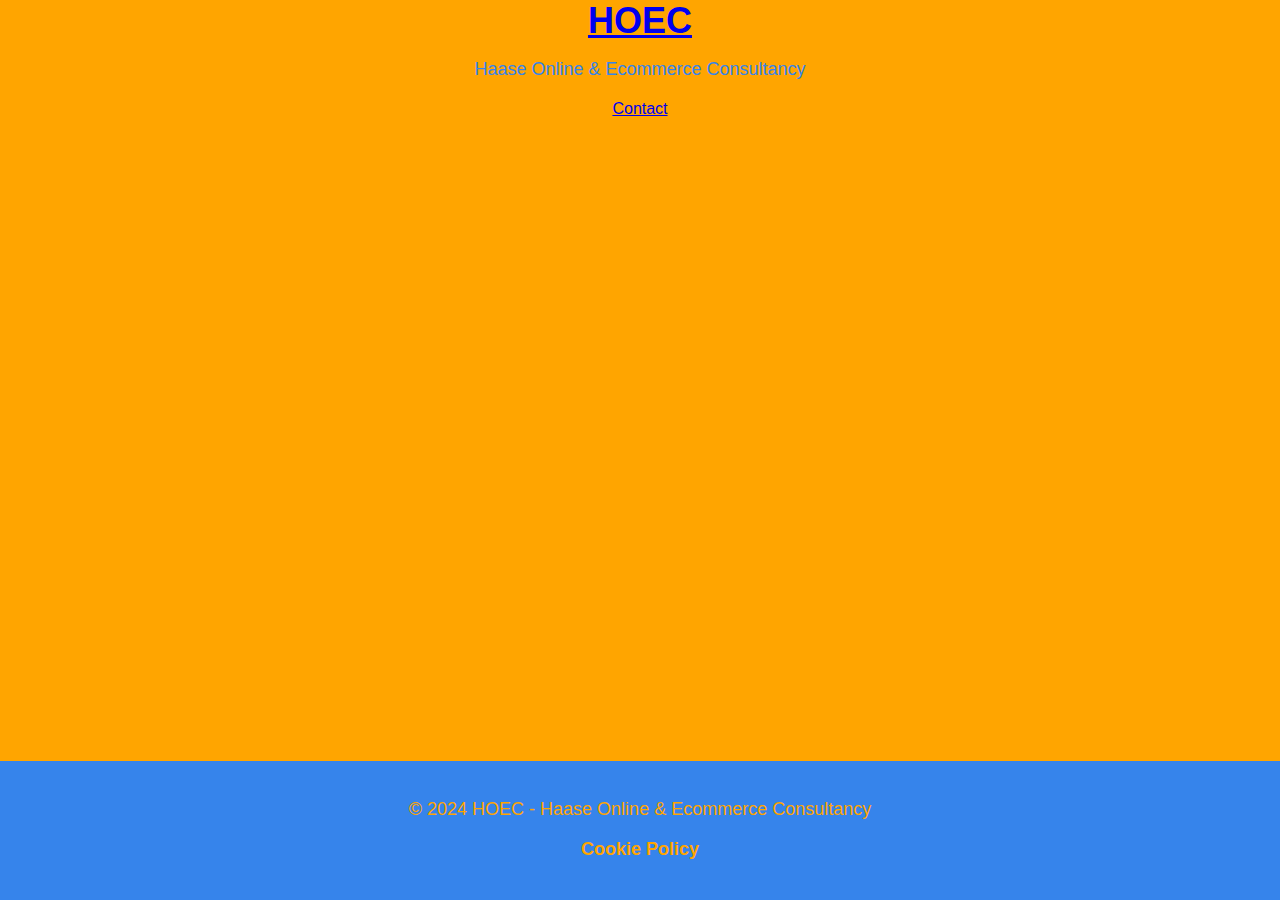
<file: index.html>
<!DOCTYPE html>
<html lang="en">
<head>
    <!-- Google Tag Manager -->
    <script>(function(w,d,s,l,i){w[l]=w[l]||[];w[l].push({'gtm.start':
    new Date().getTime(),event:'gtm.js'});var f=d.getElementsByTagName(s)[0],
    j=d.createElement(s),dl=l!='dataLayer'?'&l='+l:'';j.async=true;j.src=
    'https://www.googletagmanager.com/gtm.js?id='+i+dl;f.parentNode.insertBefore(j,f);
    })(window,document,'script','dataLayer','GTM-T9FP3FFD');</script>
    <!-- End Google Tag Manager -->
    <meta charset="UTF-8">
    <meta name="viewport" content="width=device-width, initial-scale=1.0">
    <title>HOEC - Haase Online & Ecommerce Consultancy</title>
    <link rel="stylesheet" href="CSS/normalize.css">
    <link rel="stylesheet" href="CSS/style.css">
    <link rel="canonical" href="https://www.hoec.nl/">
    <link rel="apple-touch-icon" sizes="180x180" href="/apple-touch-icon.png">
    <link rel="icon" type="image/png" sizes="32x32" href="/favicon-32x32.png">
    <link rel="icon" type="image/png" sizes="16x16" href="/favicon-16x16.png">
    <link rel="manifest" href="/site.webmanifest">
    <script type="application/ld+json">
        {
          "@context": "https://schema.org",
          "@type": "Organization",
          "url": "https://www.hoec.nl",
          "logo": "https://www.hoec.nl/Logo-Hoec-klein-geknipt.png"
        }
        </script>
</head>
<body>
    <!-- Google Tag Manager (noscript) -->
    <noscript><iframe src="https://www.googletagmanager.com/ns.html?id=GTM-T9FP3FFD"
    height="0" width="0" style="display:none;visibility:hidden"></iframe></noscript>
    <!-- End Google Tag Manager (noscript) -->
    <header>
        <h1><a href="https://www.hoec.nl/">HOEC</a></h1>
        <p>Haase Online & Ecommerce Consultancy</p>
        <a href="https://www.hoec.nl/contact">Contact</a>
    </header>
    <footer>
        <p>&copy; 2024 HOEC - Haase Online & Ecommerce Consultancy</p>
        <p><a href="https://www.hoec.nl/cookie-policy">Cookie Policy</a></p>
    </footer>
    <script src="Scripts/dataLayer.js"></script>
</body>
</html>
</file>
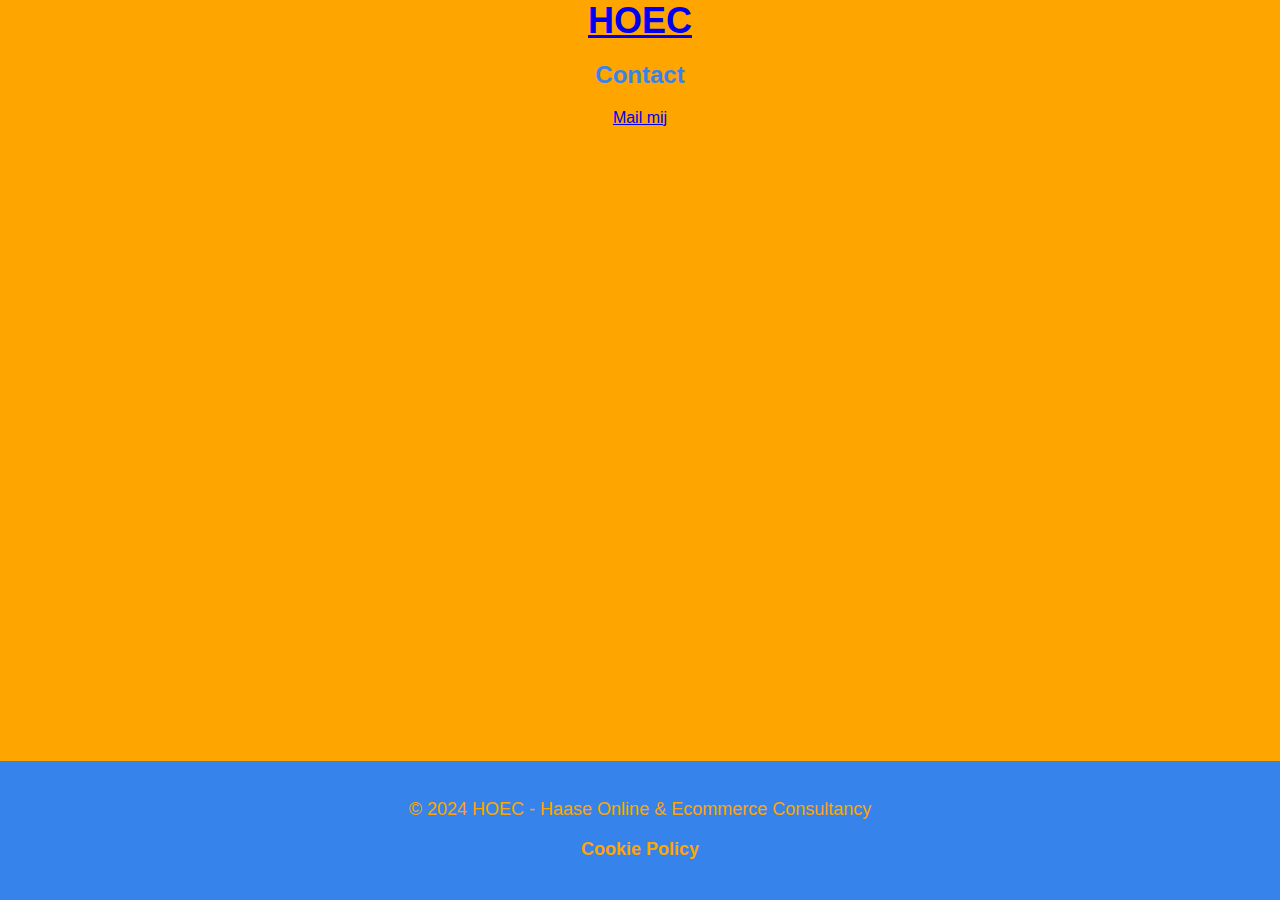
<file: contact.html>
<!DOCTYPE html>
<html lang="en">
<head>
    <!-- Google Tag Manager -->
    <script>(function(w,d,s,l,i){w[l]=w[l]||[];w[l].push({'gtm.start':
    new Date().getTime(),event:'gtm.js'});var f=d.getElementsByTagName(s)[0],
    j=d.createElement(s),dl=l!='dataLayer'?'&l='+l:'';j.async=true;j.src=
    'https://www.googletagmanager.com/gtm.js?id='+i+dl;f.parentNode.insertBefore(j,f);
    })(window,document,'script','dataLayer','GTM-T9FP3FFD');</script>
    <!-- End Google Tag Manager -->
    <meta charset="UTF-8">
    <meta name="viewport" content="width=device-width, initial-scale=1.0">
    <title>HOEC - Contact</title>
    <link rel="stylesheet" href="CSS/normalize.css">
    <link rel="stylesheet" href="CSS/style.css">
    <link rel="apple-touch-icon" sizes="180x180" href="/apple-touch-icon.png">
    <link rel="icon" type="image/png" sizes="32x32" href="/favicon-32x32.png">
    <link rel="icon" type="image/png" sizes="16x16" href="/favicon-16x16.png">
    <link rel="manifest" href="/site.webmanifest">
    <script type="application/ld+json">
        {
          "@context": "https://schema.org",
          "@type": "Organization",
          "url": "https://www.hoec.nl",
          "logo": "https://www.hoec.nl/Logo-Hoec-klein-geknipt.png"
        }
        </script>
</head>
<body>
    <!-- Google Tag Manager (noscript) -->
    <noscript><iframe src="https://www.googletagmanager.com/ns.html?id=GTM-T9FP3FFD"
    height="0" width="0" style="display:none;visibility:hidden"></iframe></noscript>
    <!-- End Google Tag Manager (noscript) -->
    <header>
        <h1><a href="https://www.hoec.nl/">HOEC</a></h1>
        <h2>Contact</h2>
        <a href="mailto:casperhaase1994@gmail.com" id="email">Mail mij</a>
    </header>
    <footer>
        <p>&copy; 2024 HOEC - Haase Online & Ecommerce Consultancy</p>
        <p><a href="https://www.hoec.nl/cookie-policy">Cookie Policy</a></p>
    </footer>
    <script src="Scripts/dataLayer.js"></script>
</body>
</html>
</file>
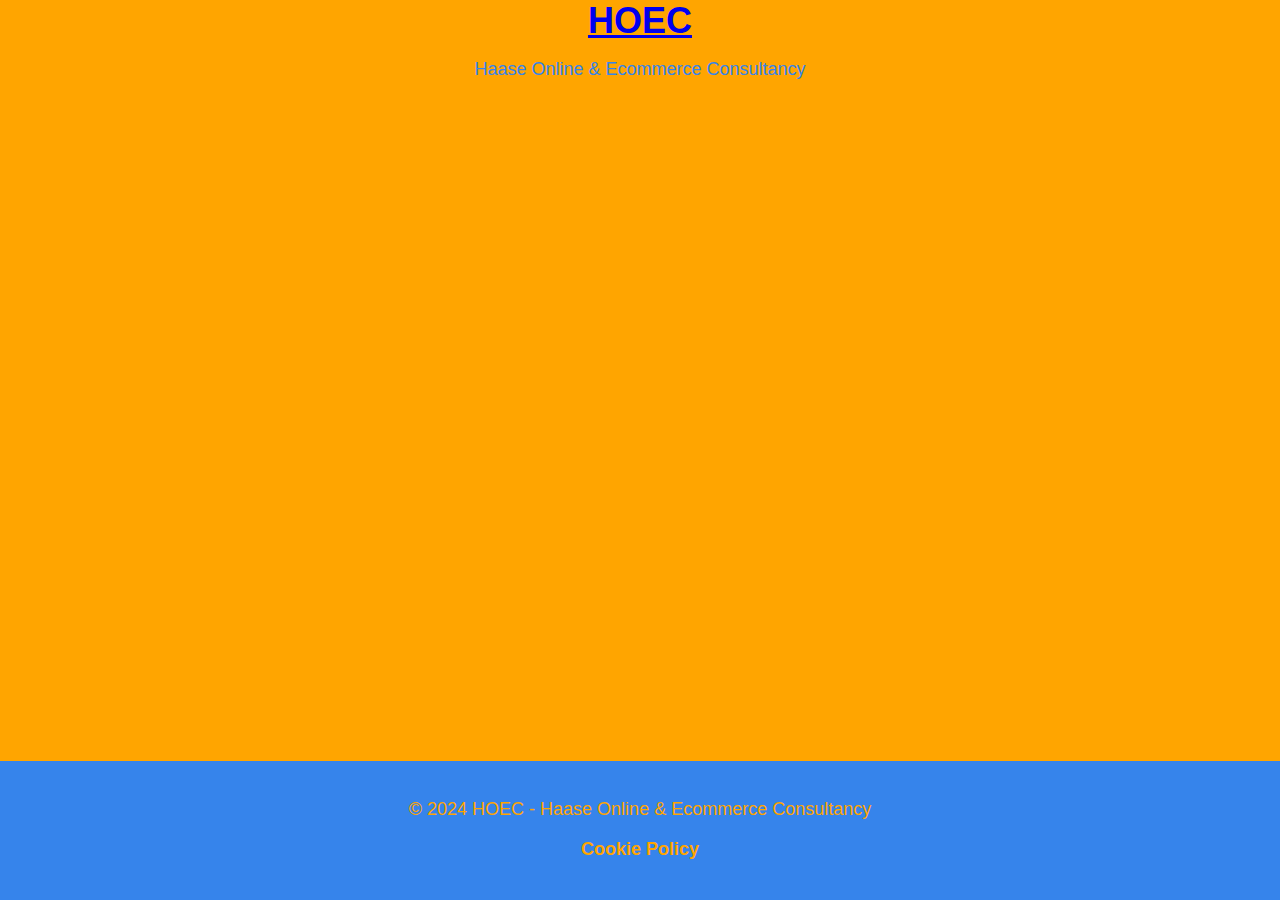
<file: cookie-policy.html>
<!DOCTYPE html>
<html lang="en">
<head>
    <!-- Google Tag Manager -->
    <script>(function(w,d,s,l,i){w[l]=w[l]||[];w[l].push({'gtm.start':
    new Date().getTime(),event:'gtm.js'});var f=d.getElementsByTagName(s)[0],
    j=d.createElement(s),dl=l!='dataLayer'?'&l='+l:'';j.async=true;j.src=
    'https://www.googletagmanager.com/gtm.js?id='+i+dl;f.parentNode.insertBefore(j,f);
    })(window,document,'script','dataLayer','GTM-T9FP3FFD');</script>
    <!-- End Google Tag Manager -->
    <meta charset="UTF-8">
    <meta name="viewport" content="width=device-width, initial-scale=1.0">
    <title>HOEC - Cookie Policyy</title>
    <link rel="stylesheet" href="CSS/normalize.css">
    <link rel="stylesheet" href="CSS/style.css">
    <link rel="apple-touch-icon" sizes="180x180" href="/apple-touch-icon.png">
    <link rel="icon" type="image/png" sizes="32x32" href="/favicon-32x32.png">
    <link rel="icon" type="image/png" sizes="16x16" href="/favicon-16x16.png">
    <link rel="manifest" href="/site.webmanifest">
    <script type="application/ld+json">
        {
          "@context": "https://schema.org",
          "@type": "Organization",
          "url": "https://www.hoec.nl",
          "logo": "https://www.hoec.nl/Logo-Hoec-klein-geknipt.png"
        }
        </script>
</head>
<body>
    <!-- Google Tag Manager (noscript) -->
    <noscript><iframe src="https://www.googletagmanager.com/ns.html?id=GTM-T9FP3FFD"
    height="0" width="0" style="display:none;visibility:hidden"></iframe></noscript>
    <!-- End Google Tag Manager (noscript) -->
    <header>
        <h1><a href="https://www.hoec.nl/">HOEC</a></h1>
        <p>Haase Online & Ecommerce Consultancy</p>
    </header>
    <script id="CookieDeclaration" src="https://consent.cookiebot.com/b5a5a3e1-ba58-4e75-9da5-162ebce9efc5/cd.js" type="text/javascript" async></script>
    <footer>
        <p>&copy; 2024 HOEC - Haase Online & Ecommerce Consultancy</p>
        <p><a href="https://www.hoec.nl/cookie-policy">Cookie Policy</a></p>
    </footer>
    <script src="Scripts/dataLayer.js"></script>
</body>
</html>
</file>
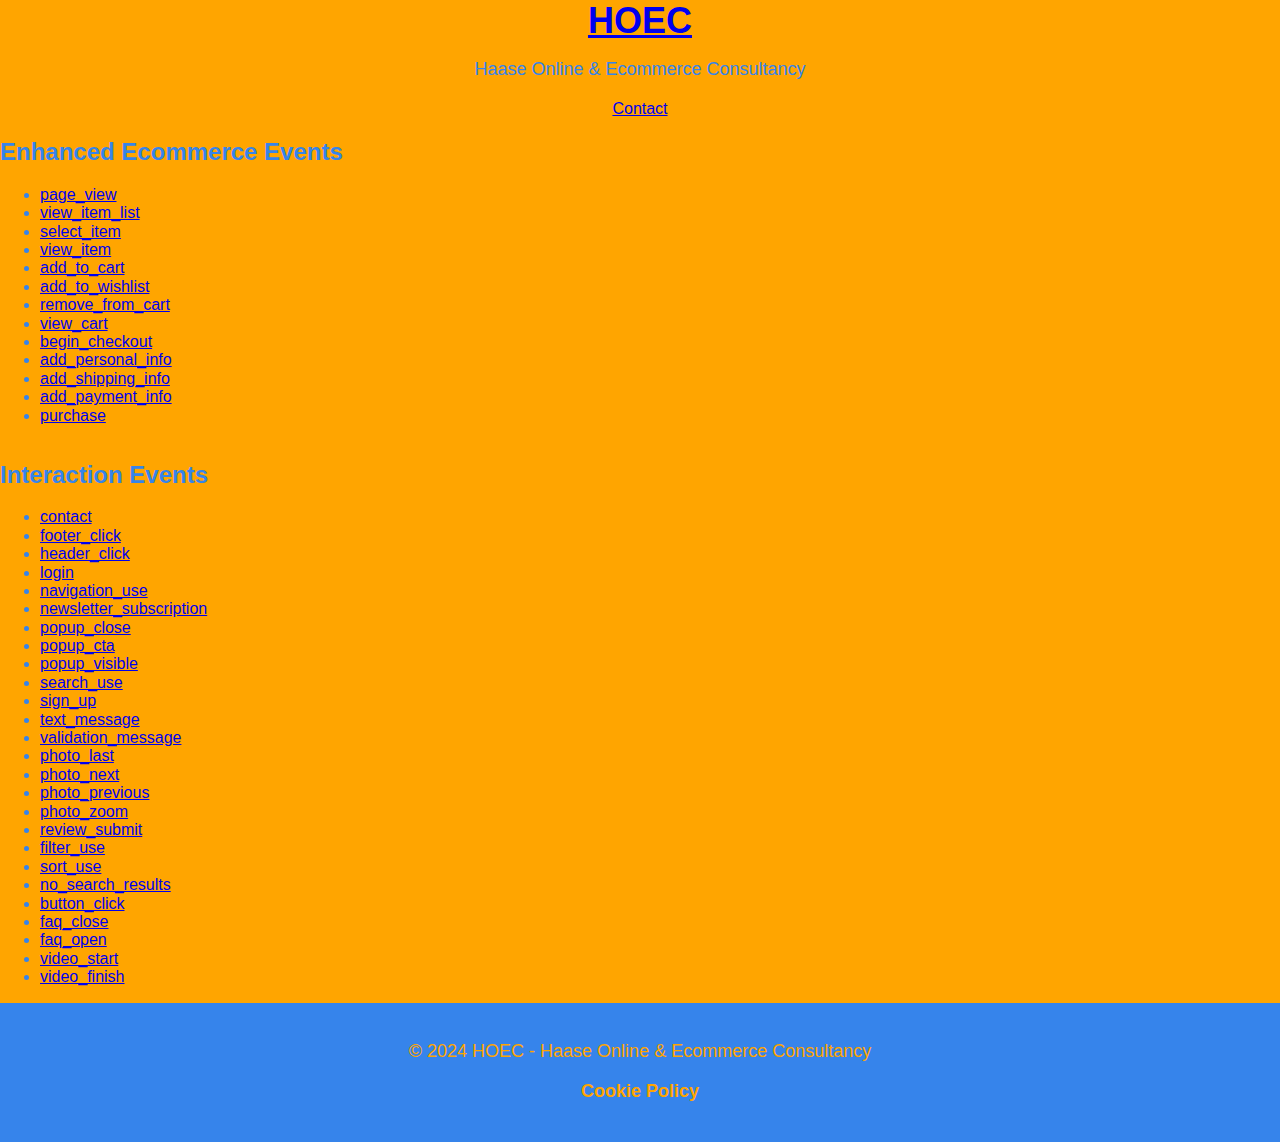
<file: datalayer-events.html>
<!DOCTYPE html>
<html lang="en">

<head>
    <meta charset="UTF-8">
    <meta name="viewport" content="width=device-width, initial-scale=1.0">
    <title>HOEC - Haase Online & Ecommerce Consultancy</title>
    <link rel="stylesheet" href="CSS/normalize.css">
    <link rel="stylesheet" href="CSS/style.css">
    <link rel="apple-touch-icon" sizes="180x180" href="/apple-touch-icon.png">
    <link rel="icon" type="image/png" sizes="32x32" href="/favicon-32x32.png">
    <link rel="icon" type="image/png" sizes="16x16" href="/favicon-16x16.png">
    <link rel="manifest" href="/site.webmanifest">
    <script type="application/ld+json">
        {
          "@context": "https://schema.org",
          "@type": "Organization",
          "url": "https://www.hoec.nl",
          "logo": "https://www.hoec.nl/Logo-Hoec-klein-geknipt.png"
        }
        </script>
</head>

<body>
    <header>
        <h1><a href="https://www.hoec.nl/">HOEC</a></h1>
        <p>Haase Online & Ecommerce Consultancy</p>
        <a href="https://www.hoec.nl/contact">Contact</a>
    </header>
    <div id="EE_events">
        <h2>Enhanced Ecommerce Events</h2>
        <ul>
            <li><a href="#" id="page_view">page_view</a></li>
            <li><a href="#" id="view_item_list">view_item_list</a></li>
            <li><a href="#" id="select_item">select_item</a></li>
            <li><a href="#" id="view_item">view_item</a></li>
            <li><a href="#" id="add_to_cart">add_to_cart</a></li>
            <li><a href="#" id="add_to_wishlist">add_to_wishlist</a></li>
            <li><a href="#" id="remove_from_cart">remove_from_cart</a></li>
            <li><a href="#" id="view_cart">view_cart</a></li>
            <li><a href="#" id="begin_checkout">begin_checkout</a></li>
            <li><a href="#" id="add_personal_info">add_personal_info</a></li>
            <li><a href="#" id="add_shipping_info">add_shipping_info</a></li>
            <li><a href="#" id="add_payment_info">add_payment_info</a></li>
            <li><a href="#" id="purchase">purchase</a></li>
        </ul>
    </div>
    <div id="interaction_events">
        <h2>Interaction Events</h2>
        <ul>
            <li><a href="#" id="contact">contact</a></li>
            <li><a href="#" id="footer_click">footer_click</a></li>
            <li><a href="#" id="header_click">header_click</a></li>
            <li><a href="#" id="login">login</a></li>
            <li><a href="#" id="navigation_use">navigation_use</a></li>
            <li><a href="#" id="newsletter_subscription">newsletter_subscription</a></li>
            <li><a href="#" id="popup_close">popup_close</a></li>
            <li><a href="#" id="popup_cta">popup_cta</a></li>
            <li><a href="#" id="popup_visible">popup_visible</a></li>
            <li><a href="#" id="search_use">search_use</a></li>
            <li><a href="#" id="sign_up">sign_up</a></li>
            <li><a href="#" id="text_message">text_message</a></li>
            <li><a href="#" id="validation_message">validation_message</a></li>
            <li><a href="#" id="photo_last">photo_last</a></li>
            <li><a href="#" id="photo_next">photo_next</a></li>
            <li><a href="#" id="photo_previous">photo_previous</a></li>
            <li><a href="#" id="photo_zoom">photo_zoom</a></li>
            <li><a href="#" id="review_submit">review_submit</a></li>
            <li><a href="#" id="filter_use">filter_use</a></li>
            <li><a href="#" id="sort_use">sort_use</a></li>
            <li><a href="#" id="no_search_results">no_search_results</a></li>
            <li><a href="#" id="button_click">button_click</a></li>
            <li><a href="#" id="faq_close">faq_close</a></li>
            <li><a href="#" id="faq_open">faq_open</a></li>
            <li><a href="#" id="video_start">video_start</a></li>
            <li><a href="#" id="video_finish">video_finish</a></li>
        </ul>
    </div>
    <footer>
        <p>&copy; 2024 HOEC - Haase Online & Ecommerce Consultancy</p>
        <p><a href="https://www.hoec.nl/cookie-policy">Cookie Policy</a></p>
    </footer>
    <script src="Scripts/dataLayer.js"></script>
</body>

</html>
</file>
<file: CSS/style.css>
body {
    background-color: #FFA500;
    /* Google Analytics Orange */
    color: #3684EB;
    /* Google Tag Manager Blue */
    font-family: Arial, sans-serif;
    margin: 0;
    padding: 0;
    min-height: 100vh;
    /* Ensure body takes at least the full height of the viewport */
    display: flex;
    flex-direction: column;
}

header {
    display: flex;
    flex-direction: column;
    align-items: center;
    justify-content: center;
    flex-shrink: 0;
    /* Prevent header from shrinking when content is added */
}

h1 {
    font-size: 36px;
    margin: 0;
}

p {
    font-size: 18px;
    margin-bottom: 20px;
    /* Add some spacing between paragraphs */
}

.CookieDeclaration {
    font-size: 16px;
    line-height: 1.5;
    margin: 20px;
}

@media screen and (max-width: 600px) {
    .CookieDeclaration {
        margin: 20px;
        /* Adjusted padding for smaller screens */
    }
}

/* Footer Styles */
footer {
    margin-top: auto;
    /* Push the footer to the bottom of the container */
    text-align: center;
    padding: 20px;
    background-color: #3684EB;
    /* Google Tag Manager Blue */
    color: #FFA500;
    /* Google Analytics Orange */
}

footer a {
    color: #FFA500;
    /* Google Analytics Orange */
    text-decoration: none;
    font-weight: bold;
    padding-bottom: 2px;
    /* Adjust padding for spacing */
}

footer a:hover {
    text-decoration: underline;
    /* Underline the link on hover for better visibility */
}
</file>
